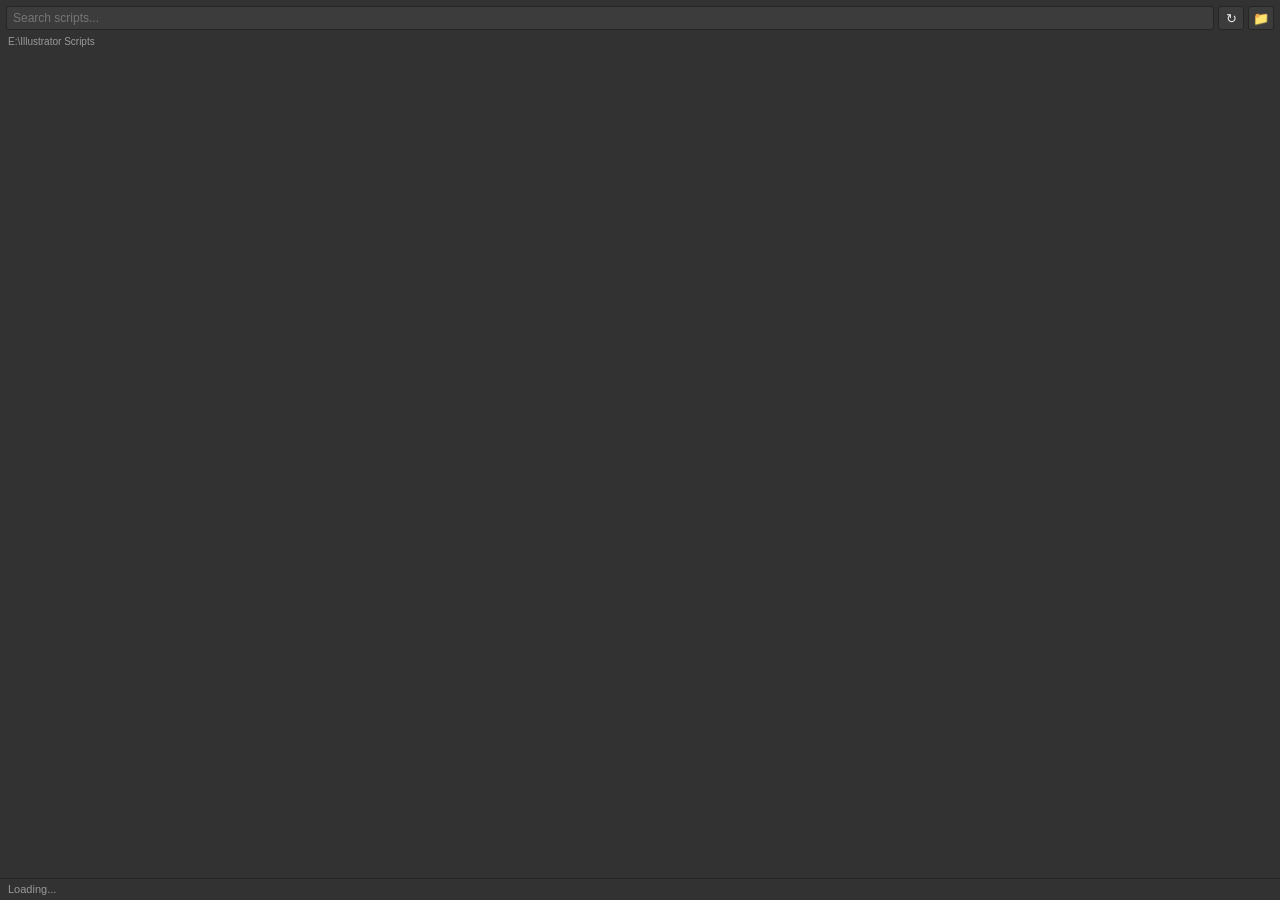
<file: launcher/ScriptLauncher/index.html>
<!DOCTYPE html>
<html>
<head>
  <meta charset="utf-8">
  <title>Script Launcher</title>
  <link rel="stylesheet" href="css/style.css">
</head>
<body>
  <div id="toolbar">
    <input id="search" type="text" placeholder="Search scripts..." autocomplete="off">
    <button id="refresh" title="Refresh list">&#x21bb;</button>
    <button id="folder" title="Change scripts folder">&#x1F4C1;</button>
  </div>
  <div id="path" title=""></div>
  <ul id="list"></ul>
  <div id="status"></div>
  <script src="js/CSInterface.js"></script>
  <script src="js/main.js"></script>
</body>
</html>
</file>
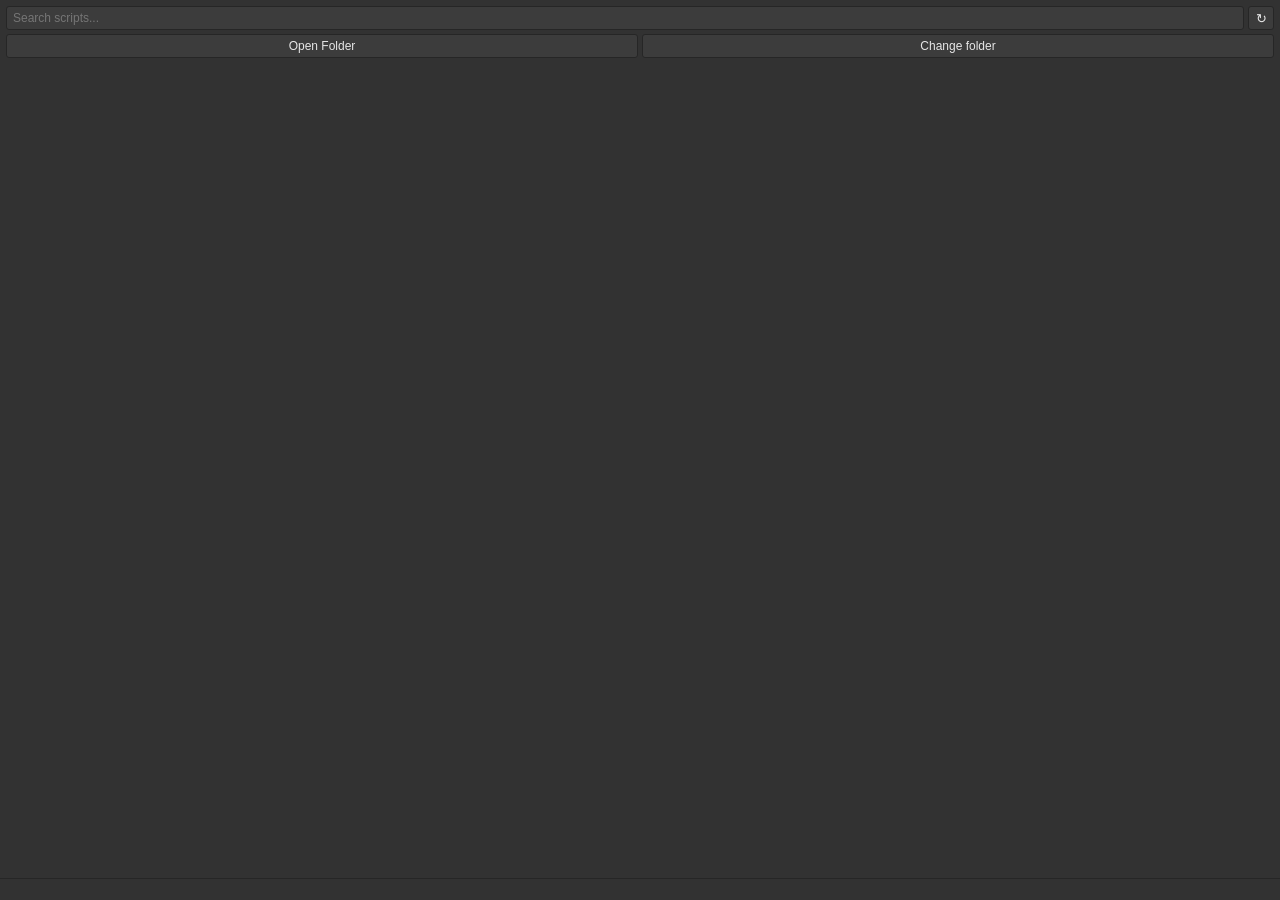
<file: photoshop/PSScriptLauncherPanel/ZeryabPSScriptLauncher/index.html>
<!DOCTYPE html>
<html>
<head>
  <meta charset="utf-8">
  <title>PS Script Launcher</title>
  <link rel="stylesheet" href="css/style.css">
</head>
<body>
  <div id="toolbar">
    <input id="search" type="text" placeholder="Search scripts..." autocomplete="off">
    <button id="refresh" title="Refresh list">&#x21bb;</button>
  </div>
  <div id="actions">
    <button id="openFolder" title="Open the scripts folder in Explorer">Open Folder</button>
    <button id="changeFolder" title="Choose a different scripts folder">Change folder</button>
  </div>
  <div id="path" title=""></div>
  <ul id="list"></ul>
  <div id="status"></div>
  <script src="js/CSInterface.js"></script>
  <script src="js/main.js"></script>
</body>
</html>
</file>
<file: launcher/ScriptLauncher/css/style.css>
:root { --bg:#323232; --fg:#e6e6e6; --row:#3c3c3c; --hover:#4b4b4b; --border:#262626; --accent:#2d8ceb; --muted:#9a9a9a; }
* { box-sizing:border-box; }
html, body { margin:0; padding:0; height:100%; }
body { background:var(--bg); color:var(--fg); font:12px "Segoe UI", Tahoma, Arial, sans-serif; display:flex; flex-direction:column; overflow:hidden; user-select:none; }
#toolbar { display:flex; gap:4px; padding:6px; }
#search { flex:1; min-width:0; background:var(--row); color:var(--fg); border:1px solid var(--border); border-radius:3px; padding:4px 6px; font:inherit; outline:none; }
#search:focus { border-color:var(--accent); }
#toolbar button { background:var(--row); color:var(--fg); border:1px solid var(--border); border-radius:3px; width:26px; cursor:pointer; font-size:13px; padding:0; }
#toolbar button:hover { background:var(--hover); }
#path { padding:0 8px 4px; color:var(--muted); font-size:10px; white-space:nowrap; overflow:hidden; text-overflow:ellipsis; }
#list { list-style:none; margin:0; padding:0 6px 6px; overflow-y:auto; flex:1; }
#list li { display:flex; align-items:center; background:var(--row); border:1px solid var(--border); border-radius:3px; margin-bottom:3px; cursor:pointer; }
#list li:hover { background:var(--hover); }
#list li.running { border-color:var(--accent); }
#list li .name { flex:1; padding:6px 8px; white-space:nowrap; overflow:hidden; text-overflow:ellipsis; }
#list li .star { width:26px; text-align:center; color:var(--muted); font-size:14px; padding:4px 0; }
#list li .star.on { color:#f5c518; }
#list li .star:hover { color:#f5c518; }
#list .empty { color:var(--muted); padding:10px 4px; background:none; border:none; cursor:default; }
#status { padding:4px 8px; font-size:11px; color:var(--muted); border-top:1px solid var(--border); min-height:22px; white-space:pre-wrap; word-break:break-word; max-height:90px; overflow-y:auto; user-select:text; }
#status.error { color:#ff7b72; }
#status.ok { color:#7ee787; }
</file>
<file: photoshop/PSScriptLauncherPanel/ZeryabPSScriptLauncher/css/style.css>
:root { --bg:#323232; --fg:#e6e6e6; --row:#3c3c3c; --hover:#4b4b4b; --border:#262626; --accent:#2d8ceb; --muted:#9a9a9a; }
* { box-sizing:border-box; }
html, body { margin:0; padding:0; height:100%; }
body { background:var(--bg); color:var(--fg); font:12px "Segoe UI", Tahoma, Arial, sans-serif; display:flex; flex-direction:column; overflow:hidden; user-select:none; }
#toolbar { display:flex; gap:4px; padding:6px 6px 4px; }
#search { flex:1; min-width:0; background:var(--row); color:var(--fg); border:1px solid var(--border); border-radius:3px; padding:4px 6px; font:inherit; outline:none; }
#search:focus { border-color:var(--accent); }
#toolbar button { background:var(--row); color:var(--fg); border:1px solid var(--border); border-radius:3px; width:26px; cursor:pointer; font-size:13px; padding:0; }
#toolbar button:hover { background:var(--hover); }
#actions { display:flex; gap:4px; padding:0 6px 4px; }
#actions button { flex:1; background:var(--row); color:var(--fg); border:1px solid var(--border); border-radius:3px; cursor:pointer; font:inherit; padding:4px 6px; }
#actions button:hover { background:var(--hover); }
#path { padding:0 8px 4px; color:var(--muted); font-size:10px; white-space:nowrap; overflow:hidden; text-overflow:ellipsis; }
#list { list-style:none; margin:0; padding:0 6px 6px; overflow-y:auto; flex:1; }
#list li { display:flex; align-items:center; background:var(--row); border:1px solid var(--border); border-radius:3px; margin-bottom:3px; cursor:pointer; }
#list li:hover { background:var(--hover); }
#list li.running { border-color:var(--accent); }
#list li .name { flex:1; padding:6px 8px; white-space:nowrap; overflow:hidden; text-overflow:ellipsis; }
#list li .star { width:26px; text-align:center; color:var(--muted); font-size:14px; padding:4px 0; }
#list li .star.on { color:#f5c518; }
#list li .star:hover { color:#f5c518; }
#list .empty { color:var(--muted); padding:10px 4px; background:none; border:none; cursor:default; }
#status { padding:4px 8px; font-size:11px; color:var(--muted); border-top:1px solid var(--border); min-height:22px; white-space:pre-wrap; word-break:break-word; max-height:90px; overflow-y:auto; user-select:text; }
#status.error { color:#ff7b72; }
#status.ok { color:#7ee787; }
</file>
